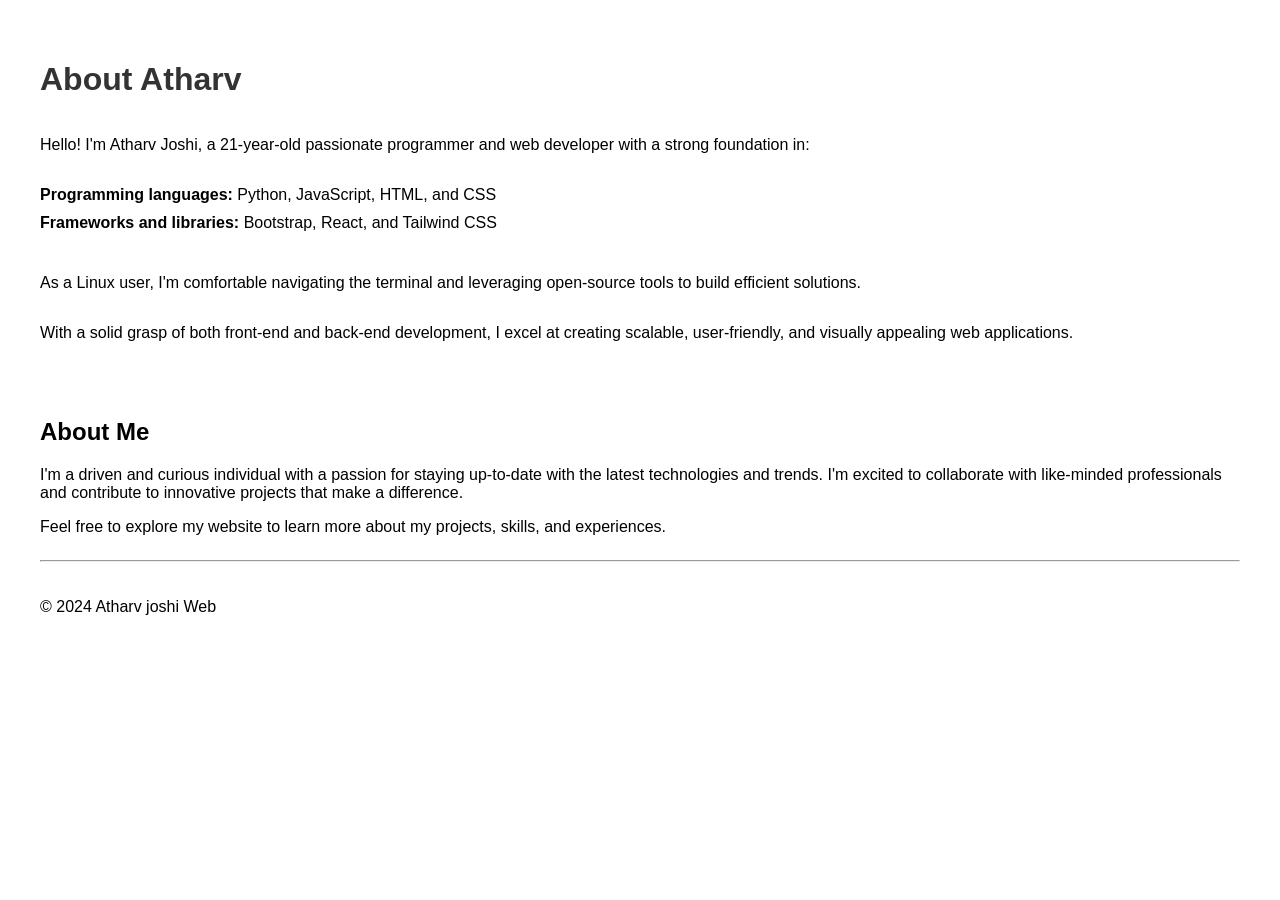
<file: About_me.html>
<!DOCTYPE html>
<html lang="en">

<head>
    <meta charset="UTF-8">
    <meta name="viewport" content="width=device-width, initial-scale=1.0">
    <title>About Alex</title>
    <link href="aboutus.css" rel="stylesheet">
</head>

<body>
    <div class="container">
        <h1>About Atharv</h1>
        <p>Hello! I'm Atharv Joshi, a 21-year-old passionate programmer and web developer with a strong foundation in:
        </p>
        <ul>
            <li><strong>Programming languages:</strong> Python, JavaScript, HTML, and CSS</li>
            <li><strong>Frameworks and libraries:</strong> Bootstrap, React, and Tailwind CSS</li>
        </ul>
        <p>As a Linux user, I'm comfortable navigating the terminal and leveraging open-source tools to build efficient
            solutions.</p>
        <p>With a solid grasp of both front-end and back-end development, I excel at creating scalable, user-friendly,
            and visually appealing web applications.</p>
        <div class="about-me">
            <h2>About Me</h2>
            <p>I'm a driven and curious individual with a passion for staying up-to-date with the latest technologies
                and trends. I'm excited to collaborate with like-minded professionals and contribute to innovative
                projects that make a difference.</p>
            <p>Feel free to explore my website to learn more about my projects, skills, and experiences.</p>
        </div>
    </div>
    <hr>
    <div class="third">
        <div class="container">
            <footer class="d-flex flex-wrap justify-content-between align-items-center py-3 my-4 border-top">
                <div class="col-md-4 d-flex align-items-center">
                    <a href="/" class="mb-3 me-2 mb-md-0 text-body-secondary text-decoration-none lh-1">
                        <svg class="bi" width="30" height="24">
                            <use xlink:href="#bootstrap"></use>
                        </svg>
                    </a>
                </div>
                <span class="mb-3 mb-md-0 text-body-secondary">© 2024 Atharv joshi Web</span>
            </footer>
        </div>
    </div>
</body>

</html>
</file>
<file: aboutus.css>
body {
    font-family: Arial, sans-serif;
    margin: 40px;
}
.container {
    display: grid;
    align-items: center;
}
h1 {
    color: #333;
}
ul {
    list-style: none;
    padding: 0;
}
li {
    margin-bottom: 10px;
}
.about-me {
    margin-top: 40px;
}
</file>
